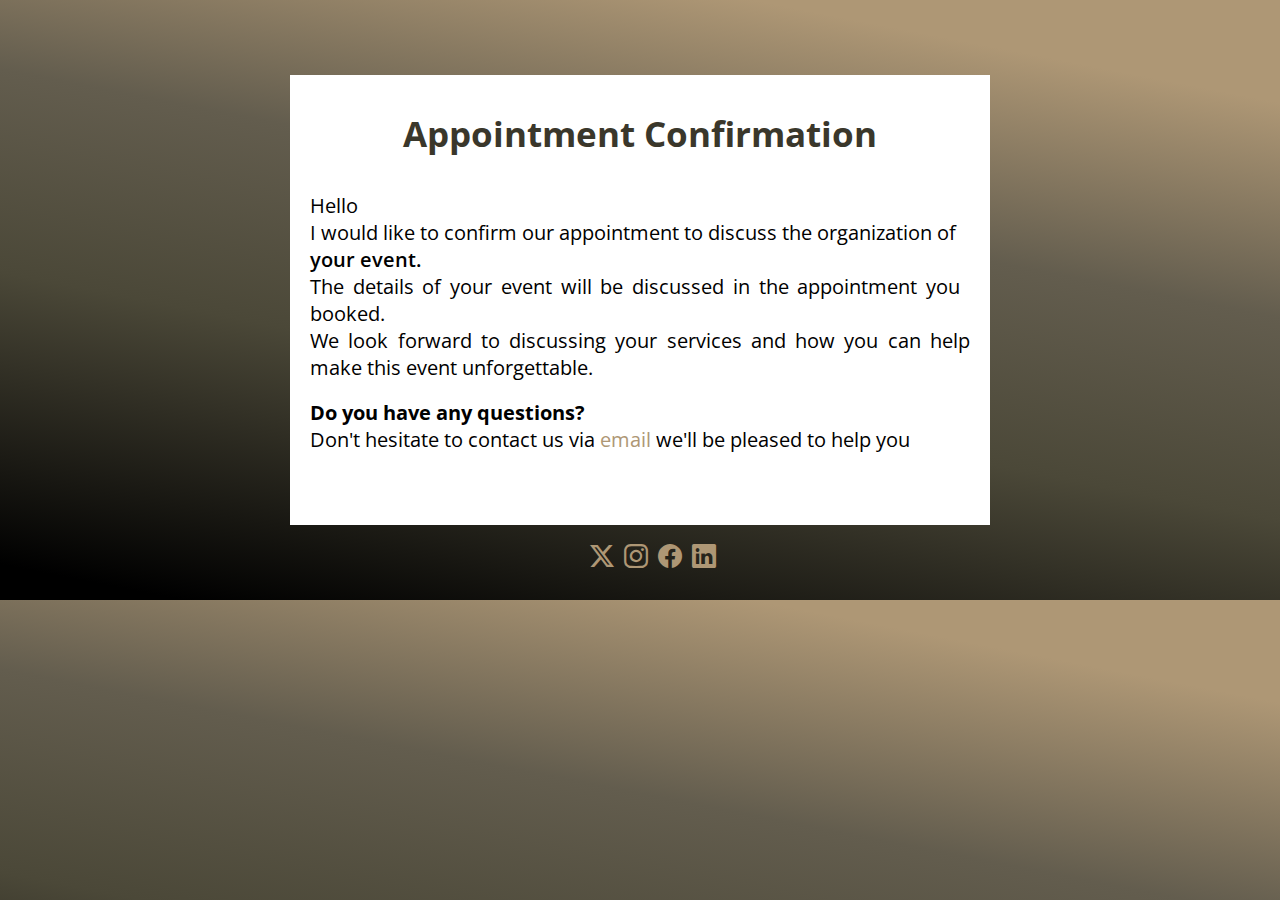
<file: project/templates/template.html>
<!DOCTYPE html>
<html lang="en">
<head>
    <meta charset="UTF-8">
    <meta name="viewport" content="width=device-width, initial-scale=1.0">
    <title>Document</title>
    <link href="https://fonts.googleapis.com/css?family=Open+Sans:100,400,400i,600,800" rel="stylesheet"> 
    <link rel="stylesheet" href="https://cdn.jsdelivr.net/npm/bootstrap-icons@1.11.3/font/bootstrap-icons.min.css">
    <style>
        body {
            background: linear-gradient(191deg, #AE9775 12.09%, #635D4E 37.44%, #4B4838 61.36%, #000 95.79%);
            display: flex;
            justify-content: center; /* Pour centrer horizontalement */
            align-items: center; /* Pour centrer verticalement */
           height: 600px;
            margin: 0; /* Supprime la marge par défaut du corps du document */
        }
    
        .cadreemail {
            width: 700px;
            height: 450px;
            flex-shrink: 0;
            background-color: #FFFFFF;
           
        }
.t1{
    color: #3A372B;
font-family: "Open Sans";
font-size: 35px;
font-style: normal;
font-weight: 700;
line-height: normal;
text-align: center;
}

.hello{
        display: flex; /* Utiliser flexbox pour mettre les éléments sur la même ligne */
        color: #000;
text-align: justify;
font-family: "Open Sans";
font-size: 20px;
font-style: normal;
font-weight: 400;
line-height: normal;
    }

    span, .nomclient {
        display: inline-block; /* Mettre les éléments en ligne */
        margin-right: 10px; /* Ajouter une marge entre les éléments si nécessaire */
    }

    .contenu{
        margin-left: 20px;
        margin-right: 20px;
    }
    .suite{
        color: #000;
text-align: justify;
font-family: "Open Sans";
font-size: 20px;
font-style: normal;
font-weight: 400;
line-height: normal;
    }
   .suite span{
    color: #000;
text-align: justify;
font-family: "Open Sans";
font-size: 20px;
font-style: normal;
font-weight: 400;
line-height: normal;
   } 
   .nameEvent,.dateEvent,.hourEvent,.placeEvent{
    color: #000;
font-family: "Open Sans";
font-size: 20px;
font-style: normal;
font-weight: 600;
line-height: normal;
   }
   .hell{
    display: flex;
   }

   .t2,.nameEvent{
    display: inline-block; /* Mettre les éléments en ligne */
   }
  
   .d,.dateEvent{
    display: inline-block; /* Mettre les éléments en ligne */
   }
   
   .t,.hourEvent{
    display: inline-block; /* Mettre les éléments en ligne */
   }
  
  .l,.placeEvent{
    display: inline-block;
  }
  .qst{
    color: #000;
font-family: "Open Sans";
font-size: 20px;
font-style: normal;
font-weight: 700;
line-height: normal;
  }
  .qst1{
    color: #000;
font-family: "Open Sans";
font-size: 20px;
font-style: normal;
font-weight: 400;
line-height: normal;
  }
  ul {
        list-style: none; /* Supprime les puces de la liste */
        display: flex; /* Met les éléments de la liste en ligne */
        padding: 0; /* Supprime la marge intérieure de la liste */
        margin-top: 530px;
        margin-left: -400px;
    }

    li {
        margin-right: 10px; /* Ajoute une marge entre les éléments de la liste */
    }

    li i {
        font-size: 24px; /* Ajuste la taille des icônes selon vos préférences */
    }
    </style>
    
</head>
<body>
<div class="cadreemail">
    <p class="t1">Appointment Confirmation</p>
    <div class="contenu">
        <div class="hello">
            <span>Hello</span>
            <div class="nomclient"></div>
        </div>
        <div class="suite">
          <span class="t2"> I would like to confirm our appointment to discuss the organization of </span><div class="nameEvent">your event.</div> <span class="t2"> The details of your event will be discussed in the appointment you booked.</span></br>

        
            We look forward to discussing your services and how you can help make this event unforgettable.
        </div>
    </br>
        <div class="qst">Do you have any questions?</div>
        <div class="qst1">Don't hesitate to contact us via<a href="mailto:a_abdelli@estin.dz" style="color: #AE9775;text-decoration: none;"> email </a>
            we'll be pleased to help you</div>
    </div>

</div>
<div>
<ul>
    <li><i class="bi bi-twitter-x" style="color:#AE9775;"></i></li>
    <li><i class="bi bi-instagram" style="color: #AE9775;"></i></li>
    <li><i class="bi bi-facebook" style="color: #AE9775;"></i></li>
    <li><i class="bi bi-linkedin" style="color: #AE9775;"></i></li>
</ul>
</div></body>
</html>
</file>
